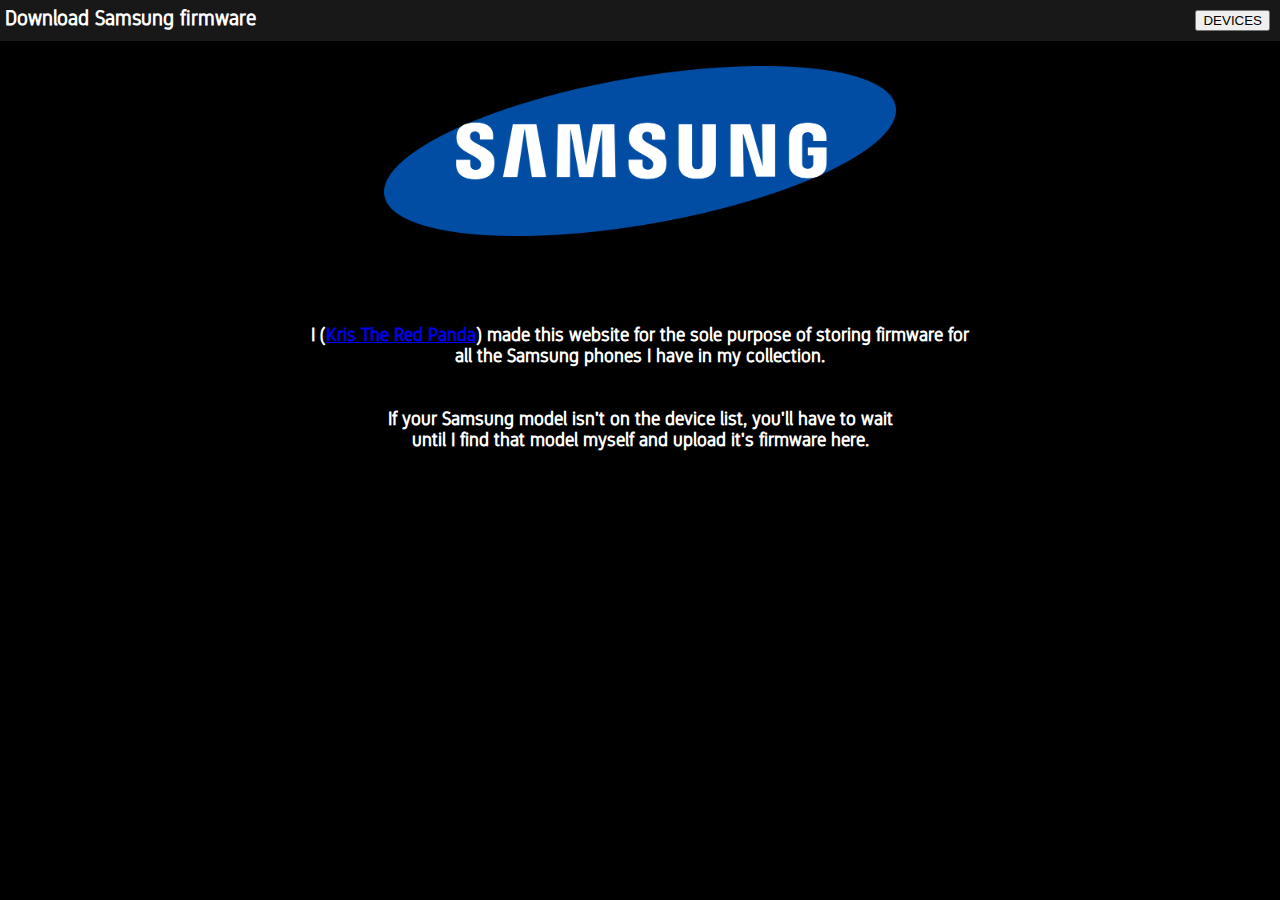
<file: index.html>
<!DOCTYPE html>

<html>
  <head>
    <meta charset="utf-8">
    <title>Home - Official Samsung Firmware</title>
    <link rel="stylesheet" href="index-style.css">
    <link rel="shortcut icon" type="image/png" href="res/samsung_weblogo.png">
  </head>
  <body>
    <div class="topbar">
      <h1 class="topbartitle">Download Samsung firmware</h1>
      <div class="devicesbtn">
        <a href="https://kristheredpanda.github.io/samsung-firmware/devices.html"><button>DEVICES</button></a>
      </div>
    </div>
    <div class="samsunglogo">
      <a href="https://www.samsung.com/au/"><img class="samsunglogo img" src="res/Samsung_Logo.svg.png"></a>
    </div>
    <div class="desctext">
      <h3>I (<a href="https://bit.ly/m/Kris-The-Red-Panda/">Kris The Red Panda</a>) made this website for the sole purpose of storing firmware for<br>all the Samsung phones I have in my collection.<br><br><br>If your Samsung model isn't on the device list, you'll have to wait<br>until I find that model myself and upload it's firmware here.</h3>
    </div>
  </body>
</html>
</file>
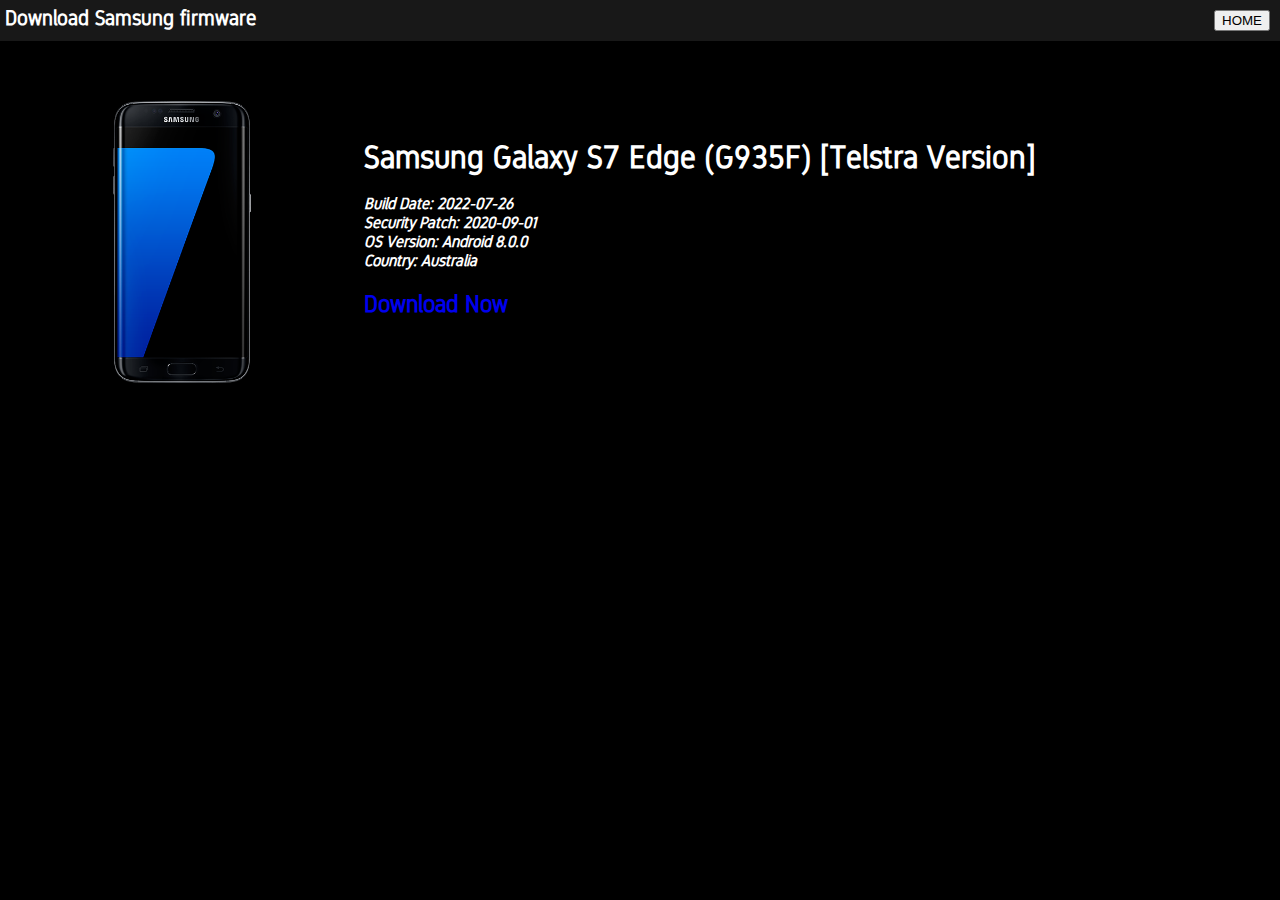
<file: devices.html>
<!DOCTYPE html>

<html>
  <head>
    <meta charset="utf-8">
    <title>Devices - Official Samsung Firmware</title>
    <link rel="stylesheet" href="devices-style.css">
    <link rel="shortcut icon" type="image/png" href="res/samsung_weblogo.png">
  </head>
  <body>
    <div class="topbar">
      <h1 class="topbartitle">Download Samsung firmware</h1>
      <div class="devicesbtn">
        <a href="https://skythefoxx.github.io/samsung-firmware"><button>HOME</button></a>
      </div>
    </div>
    <div class="s7edgeexynos">
      <img class="s7edgeexynos img1" src="res/samsungs7edgeg935f.png">
      <br>
      <br>
      <div class="s7edgeexynos titleanddesc1">
        <h1><b>Samsung Galaxy S7 Edge (G935F) [Telstra Version]<b></h1>
        <br>
        <em><b>Build Date: </b>2022-07-26</em><br>
        <em><b>Security Patch: </b>2020-09-01</em><br>
        <em><b>OS Version: </b>Android 8.0.0</em><br>
        <em><b>Country: </b>Australia</em>
        <br>
        <a href="https://download1349.mediafire.com/1yrfrf44vrqgEdxXcdnBs22oe5ZblT02zSCcobwiUo0d5A4sHkPMUrPclmnMfZE-AcF1JVM217VU6eXtYtj_vmsLikvKFod7cxLzZL9XeauqNH3X8agH_8gy0A0pHrhzJiYpmqcg3We2kkTIBD8VuQlU_XM2i53FmrG94NNzPc2xrz0/5milaq97u4d9tds/G935FXXU8EVG3_G935FTEL8ETI1_TEL.zip"><h2 class="downloadbtn1">Download Now</h2></a>
      </div>
    </div>
  </body>
</html>
</file>
<file: index-style.css>
@font-face {
  font-family: GidoleRegular;
  src: url(res/Gidole-Regular.ttf);
}

body {
  background-color: black;
  color: white;
  font-family: GidoleRegular;
  margin: 0px;
  padding: 0px;
}

h1 {
  margin: 0px;
  padding: 0px;
}

.topbar {
  background-color: #181818;
  display: table;
  width: 100%;
}

.topbartitle {
  display: table-cell;
  padding: 5px;
  font-size: 21px;
}

.devicesbtn {
  text-align: right;
  padding: 10px;
  float: top;
  overflow: hidden;
}

.samsunglogo {
  text-align: center;
}

.img {
  width: 40%;
  height: 40%;
  padding: 25px;
}

.desctext {
  text-align: center;
  margin: 0px;
  padding: 40px;
}
</file>
<file: devices-style.css>
@font-face {
  font-family: GidoleRegular;
  src: url(res/Gidole-Regular.ttf);
}

body {
  background-color: black;
  color: white;
  font-family: GidoleRegular;
  margin: 0px;
  padding: 0px;
}

h1 {
  margin: 0px;
  padding: 0px;
}

.topbar {
  background-color: #181818;
  display: table;
  width: 100%;
}

.topbartitle {
  display: table-cell;
  padding: 5px;
  font-size: 21px;
}

.devicesbtn {
  text-align: right;
  padding: 10px;
  float: top;
  overflow: hidden;
}

.s7edgeexynos {
  margin: 0px;
  padding: 30px;
}

.img1 {
  width: 20%;
  height: 20%;
  float: left;
  overflow: hidden;
}

.titleanddesc1 {
  float: left;
  overflow: hidden;
}

.downloadbtn1 {
  float: left;
  overflow: hidden;
}
</file>
